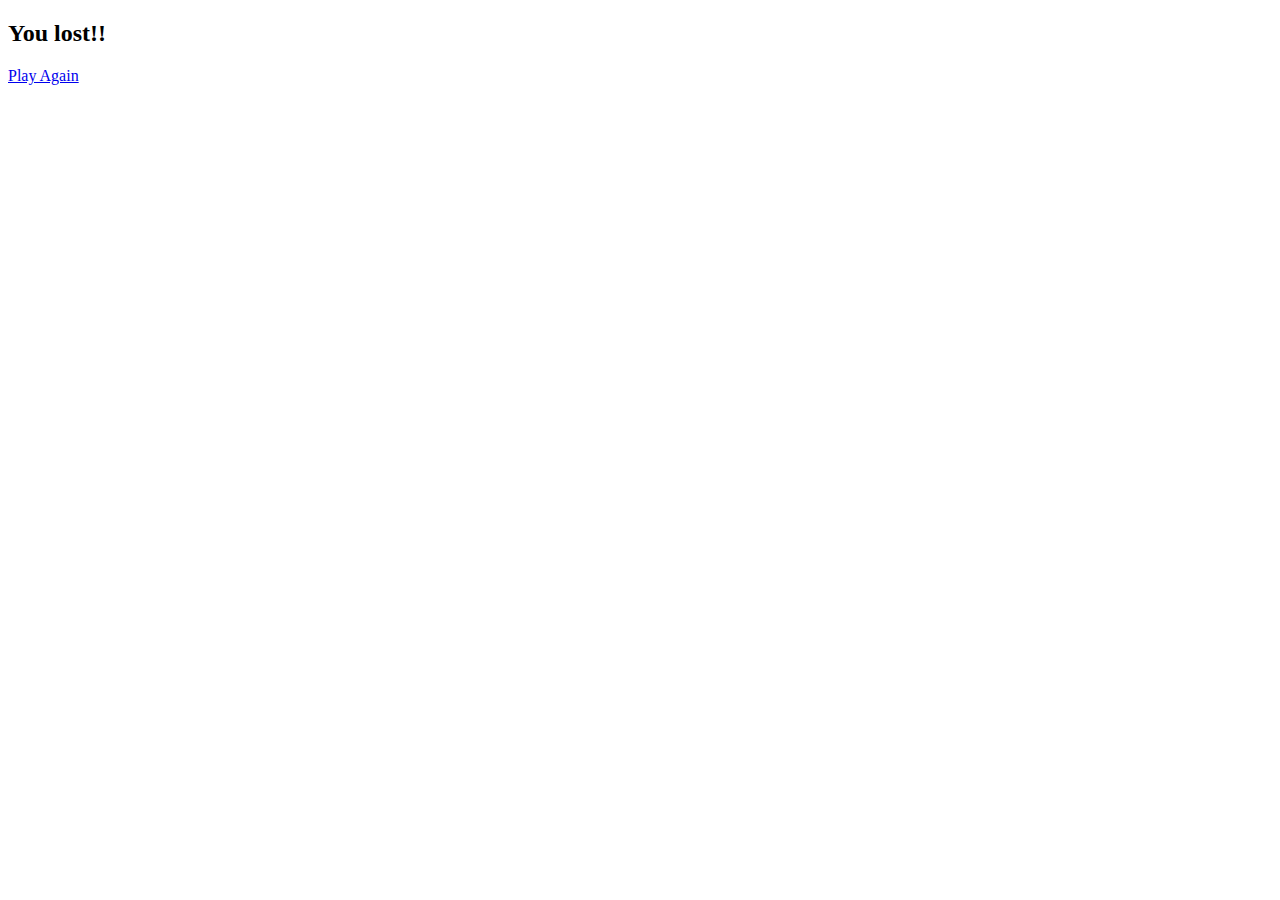
<file: gold_game/templates/loss.html>
<!DOCTYPE html>
<html lang="en">

<head>
    <meta charset="UTF-8">
    <meta http-equiv="X-UA-Compatible" content="IE=edge">
    <meta name="viewport" content="width=device-width, initial-scale=1.0">
    <title>Loser</title>
    <link href="https://cdn.jsdelivr.net/npm/bootstrap@5.0.0-beta2/dist/css/bootstrap.min.css" rel="stylesheet"
        integrity="sha384-BmbxuPwQa2lc/FVzBcNJ7UAyJxM6wuqIj61tLrc4wSX0szH/Ev+nYRRuWlolflfl" crossorigin="anonymous">
</head>

<body>
    <div class="container bg-danger text-center align-items-center">
        <h2>You lost!!</h2>
        <a href="/reset" class="btn btn-primary p-1">Play Again</a>
    </div>
</body>

</html>
</file>
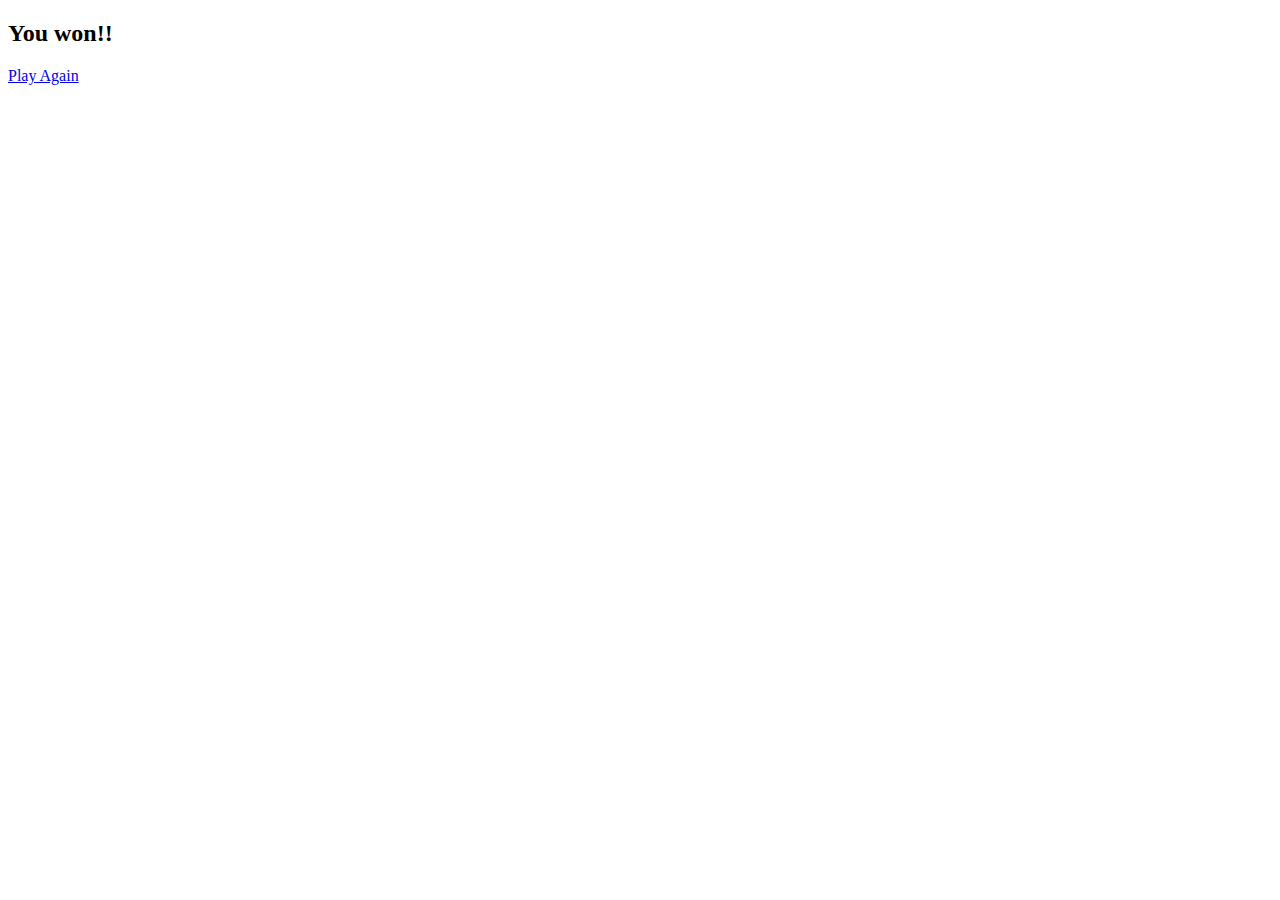
<file: gold_game/templates/win.html>
<!DOCTYPE html>
<html lang="en">

<head>
    <meta charset="UTF-8">
    <meta http-equiv="X-UA-Compatible" content="IE=edge">
    <meta name="viewport" content="width=device-width, initial-scale=1.0">
    <title>Winner</title>
    <link href="https://cdn.jsdelivr.net/npm/bootstrap@5.0.0-beta2/dist/css/bootstrap.min.css" rel="stylesheet"
        integrity="sha384-BmbxuPwQa2lc/FVzBcNJ7UAyJxM6wuqIj61tLrc4wSX0szH/Ev+nYRRuWlolflfl" crossorigin="anonymous">
</head>

<body>
    <div class="container bg-success text-center align-items-center">
        <h2>You won!!</h2>
        <a href="/reset" class="btn btn-primary p-1">Play Again</a>
    </div>
</body>

</html>
</file>
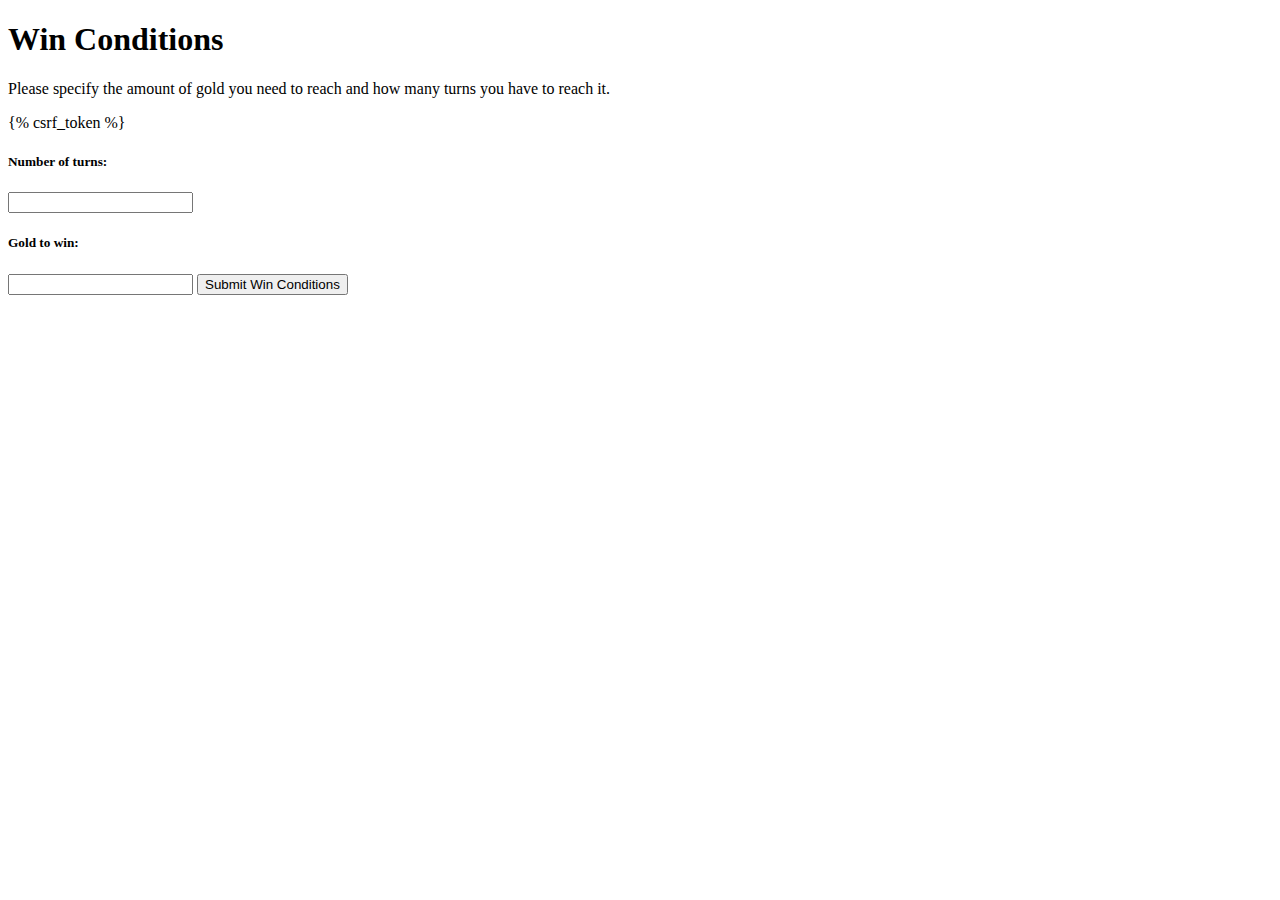
<file: gold_game/templates/win_conditions.html>
<!DOCTYPE html>
<html lang="en">

<head>
    <meta charset="UTF-8">
    <meta http-equiv="X-UA-Compatible" content="IE=edge">
    <meta name="viewport" content="width=device-width, initial-scale=1.0">
    <title>Win Conditions</title>
    <link href="https://cdn.jsdelivr.net/npm/bootstrap@5.0.0-beta2/dist/css/bootstrap.min.css" rel="stylesheet"
        integrity="sha384-BmbxuPwQa2lc/FVzBcNJ7UAyJxM6wuqIj61tLrc4wSX0szH/Ev+nYRRuWlolflfl" crossorigin="anonymous">
</head>

<body>
    <div class="container mt-5 rounded bg-secondary p-5">
        <h1 class="text-center">Win Conditions</h1>
        <p class="text-center">Please specify the amount of gold you need to reach and how many turns you have to reach
            it.</p>
        <form action="/win_conditions" method="post">
            <div class="d-flex flex-column text-center bg-light rounded shadow p-3 align-items-center">
                {% csrf_token %}
                <h5>Number of turns:</h5>
                <input type="number" name="turns" id="turns">
                <h5>Gold to win:</h5>
                <input type="number" name="gold_to_win" id="gold_to_win">
                <button type="submit" class="btn btn-primary mt-5">Submit Win Conditions</button>
            </div>
        </form>
    </div>
</body>

</html>
</file>
